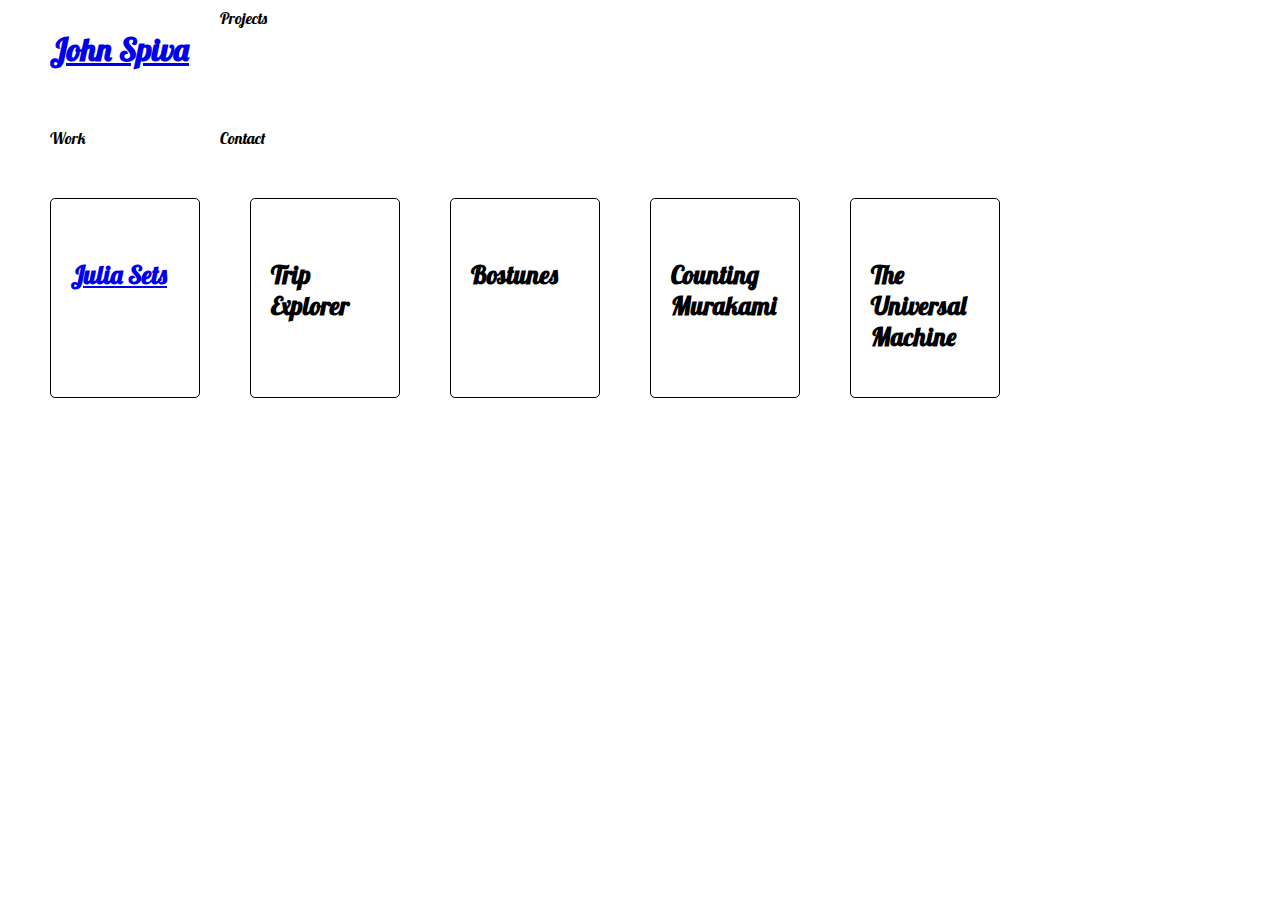
<file: index.html>
<!DOCTYPE HTML>
<html>
	<head>
		<title>John Spiva</title>
		<meta charset="utf-8"/>
		<meta name="viewport" content="width=device-width, initial-scale=1"/>
		<link rel="stylesheet" href="assets/css/main.css"/>
		<link href="https://fonts.googleapis.com/css?family=Roboto" rel="stylesheet">
		<link href="https://fonts.googleapis.com/css?family=Lobster" rel="stylesheet">
	</head>
	<body>
		<div class="header-grid">
			<div class="name">
				<h1><a href="index.html" class="link-no-style">John Spiva</a></h1>
			</div>
			<div>Projects</div>
			<div>Work</div>
			<div>Contact</div>
		</div>
		<!-- Wrapper -->
		<div class="container">
			<div class="project-item grow"><a href="js/ws-interlace.html">Julia Sets</a></div>
			<div class="project-item grow">Trip Explorer</div>
			<div class="project-item grow">Bostunes</div>
			<div class="project-item grow">Counting Murakami</div>
			<div class="project-item grow">The Universal Machine</div>
		</div>

		<script src="assets/js/main.js"></script>

	</body>
</html>
</file>
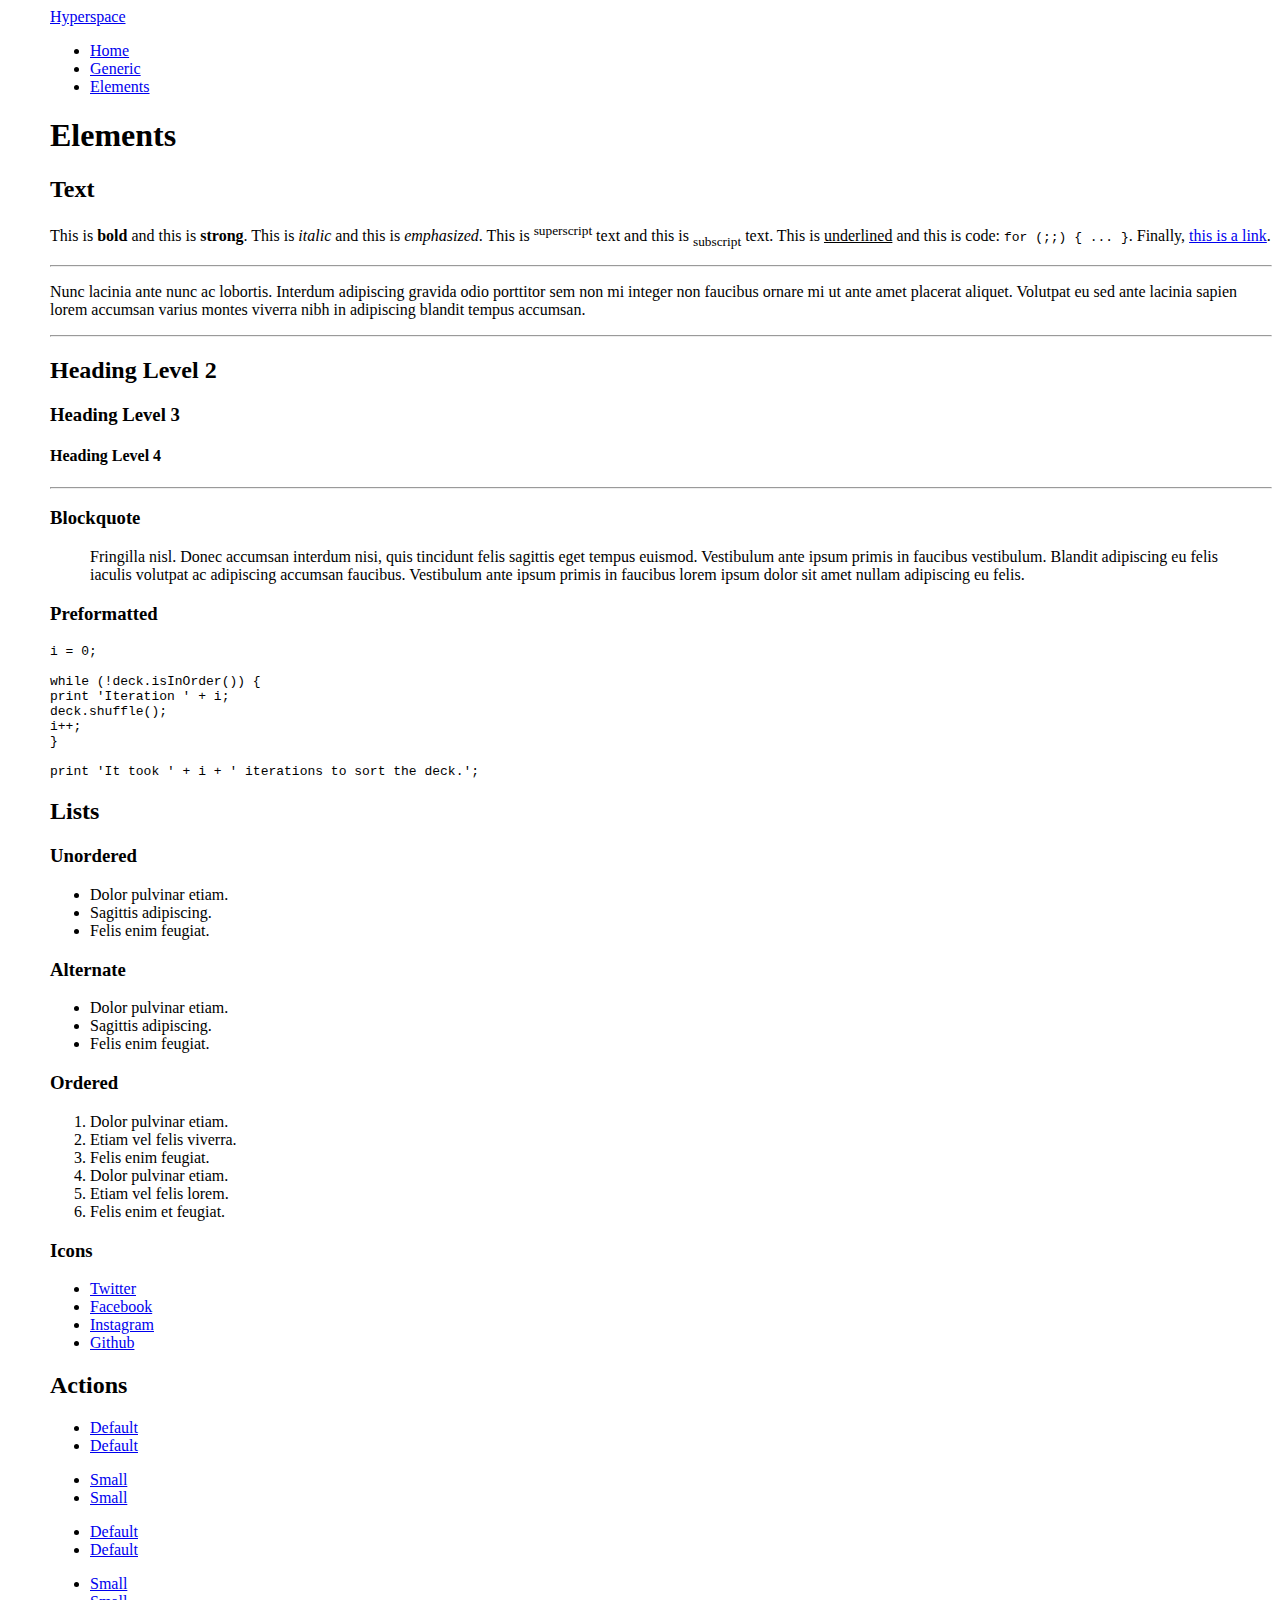
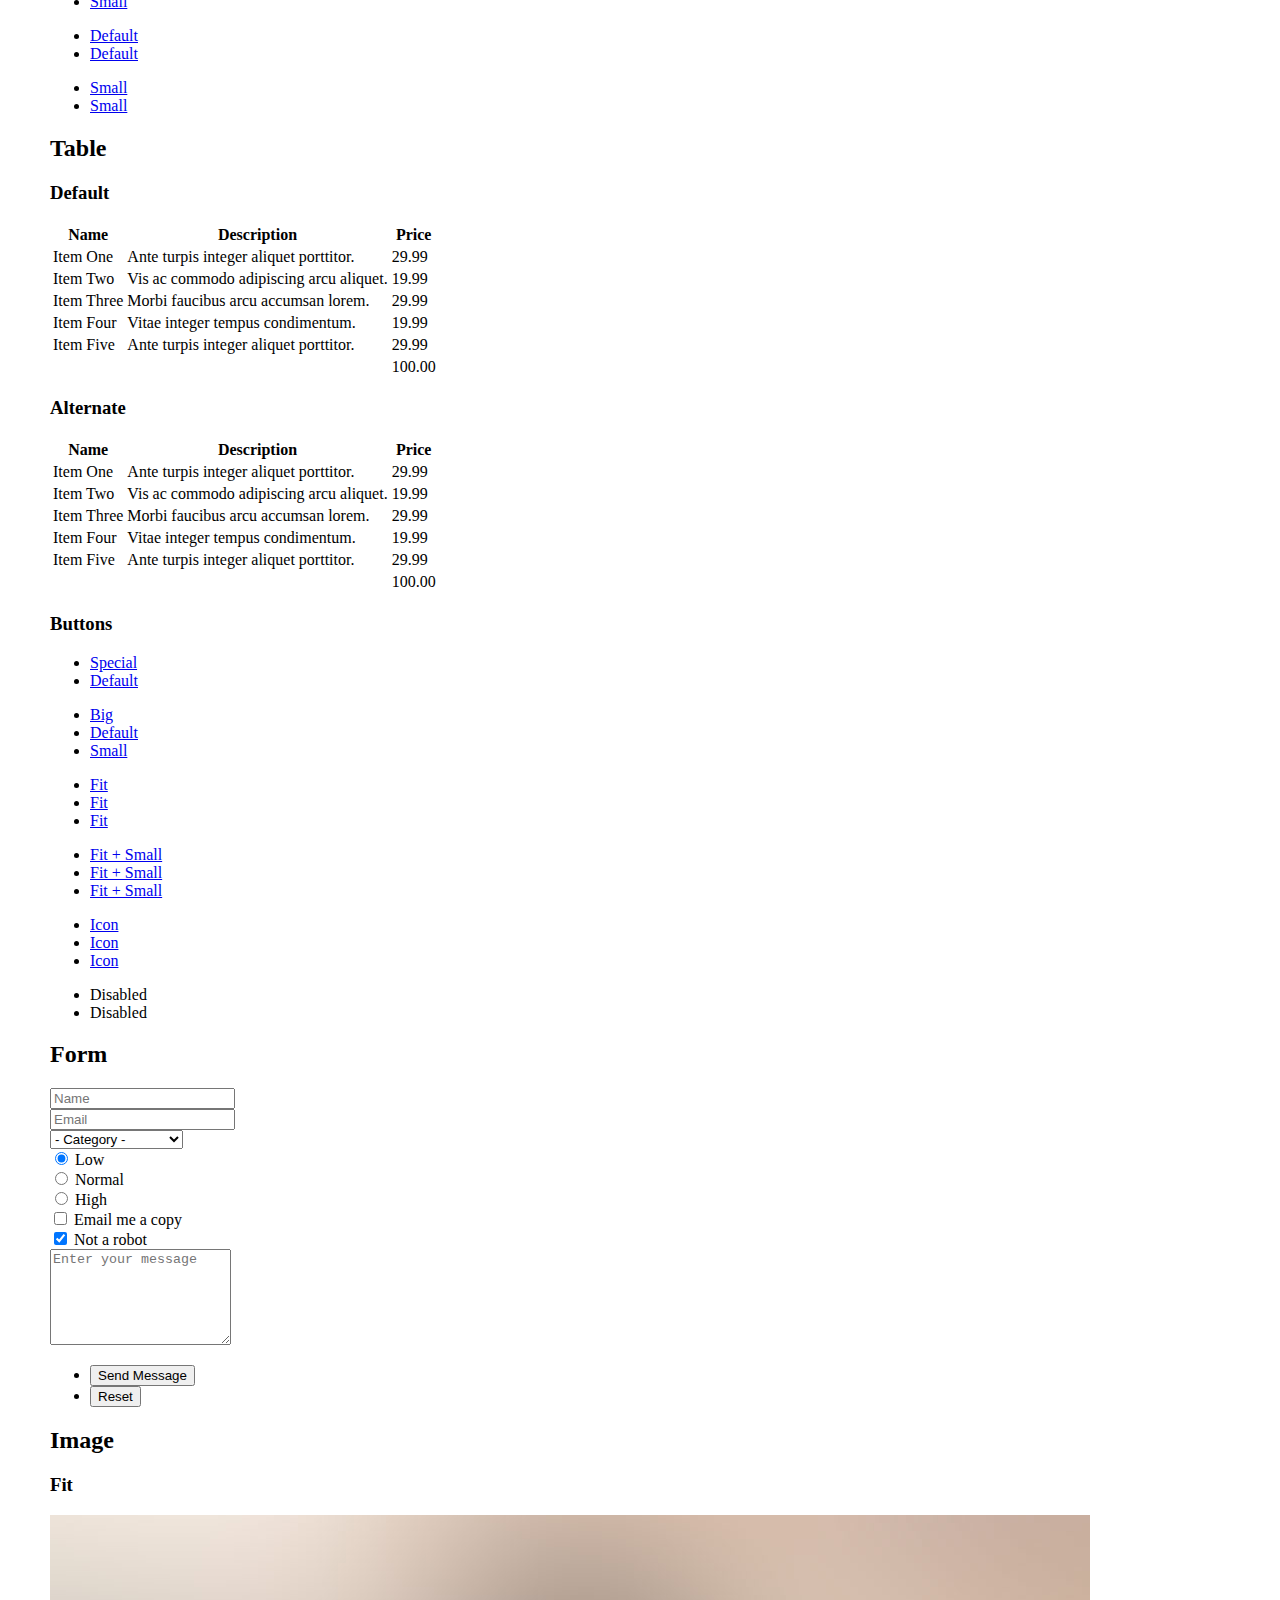
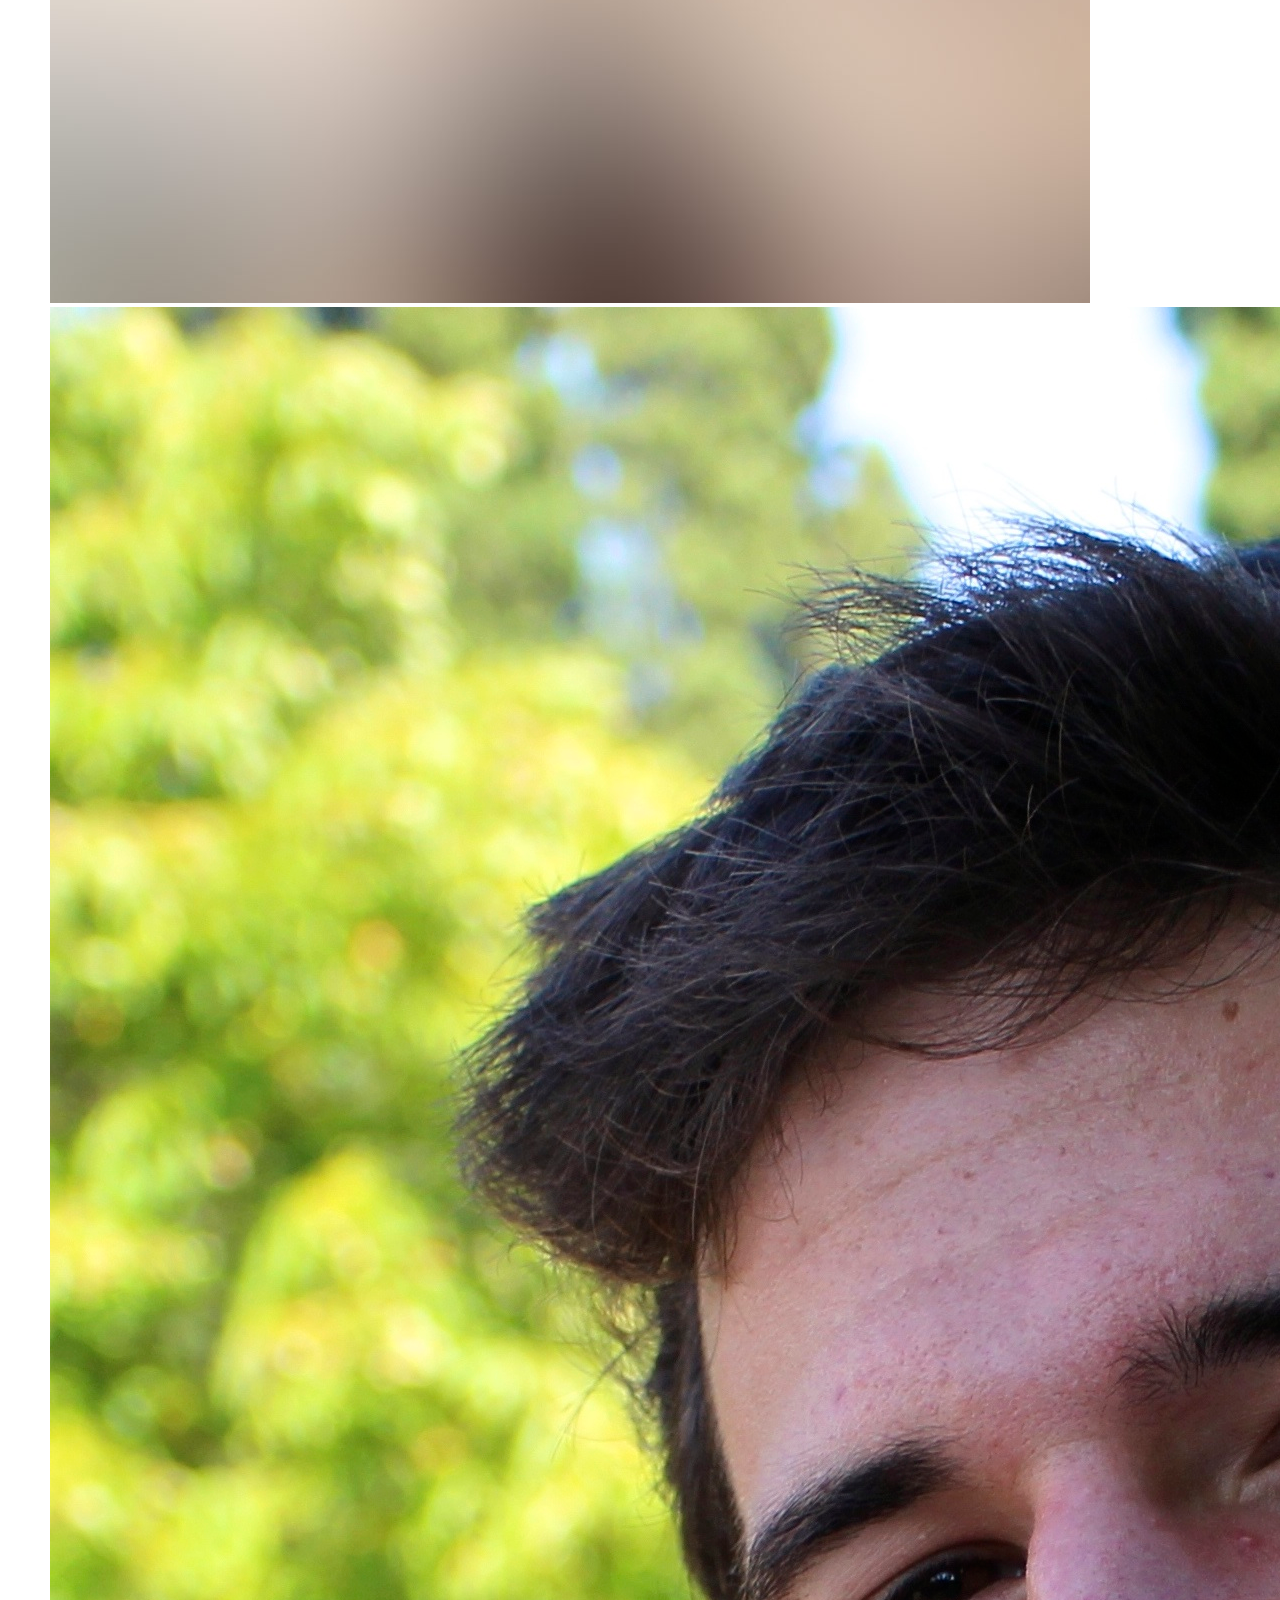
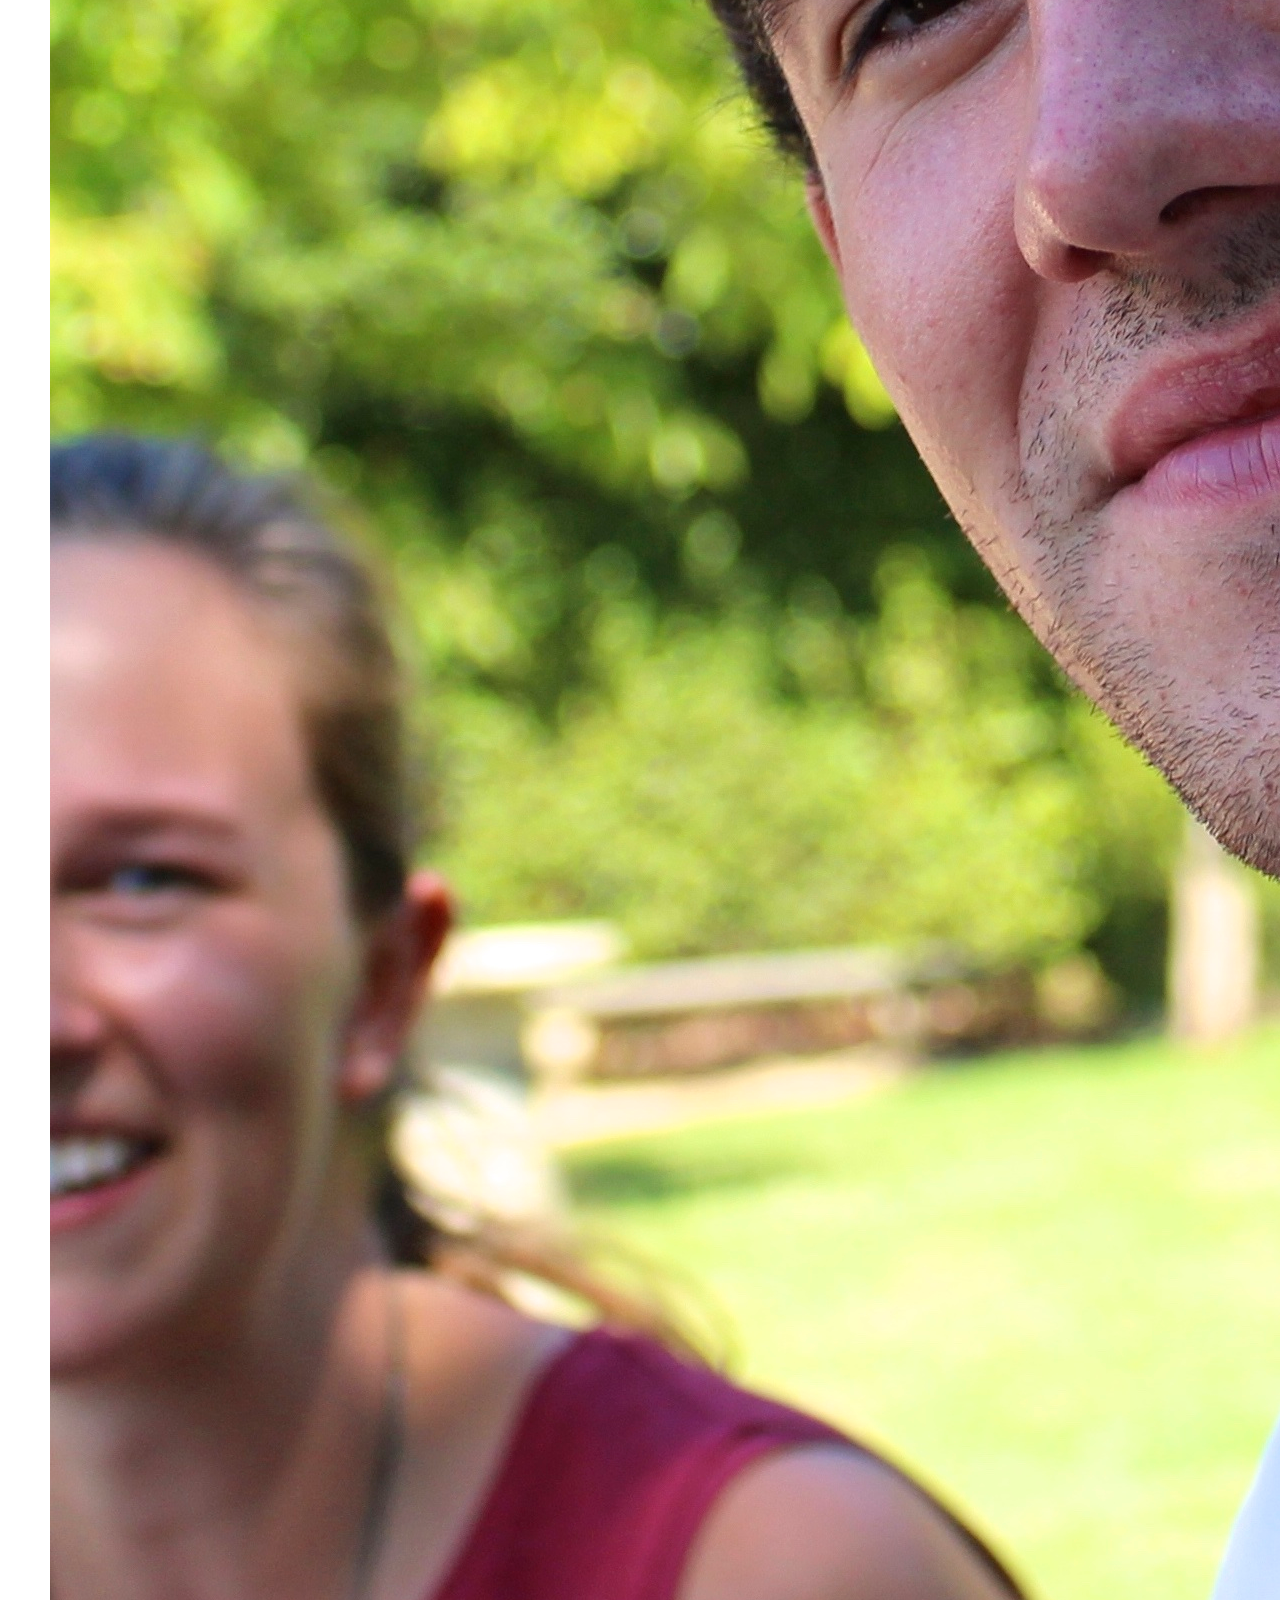
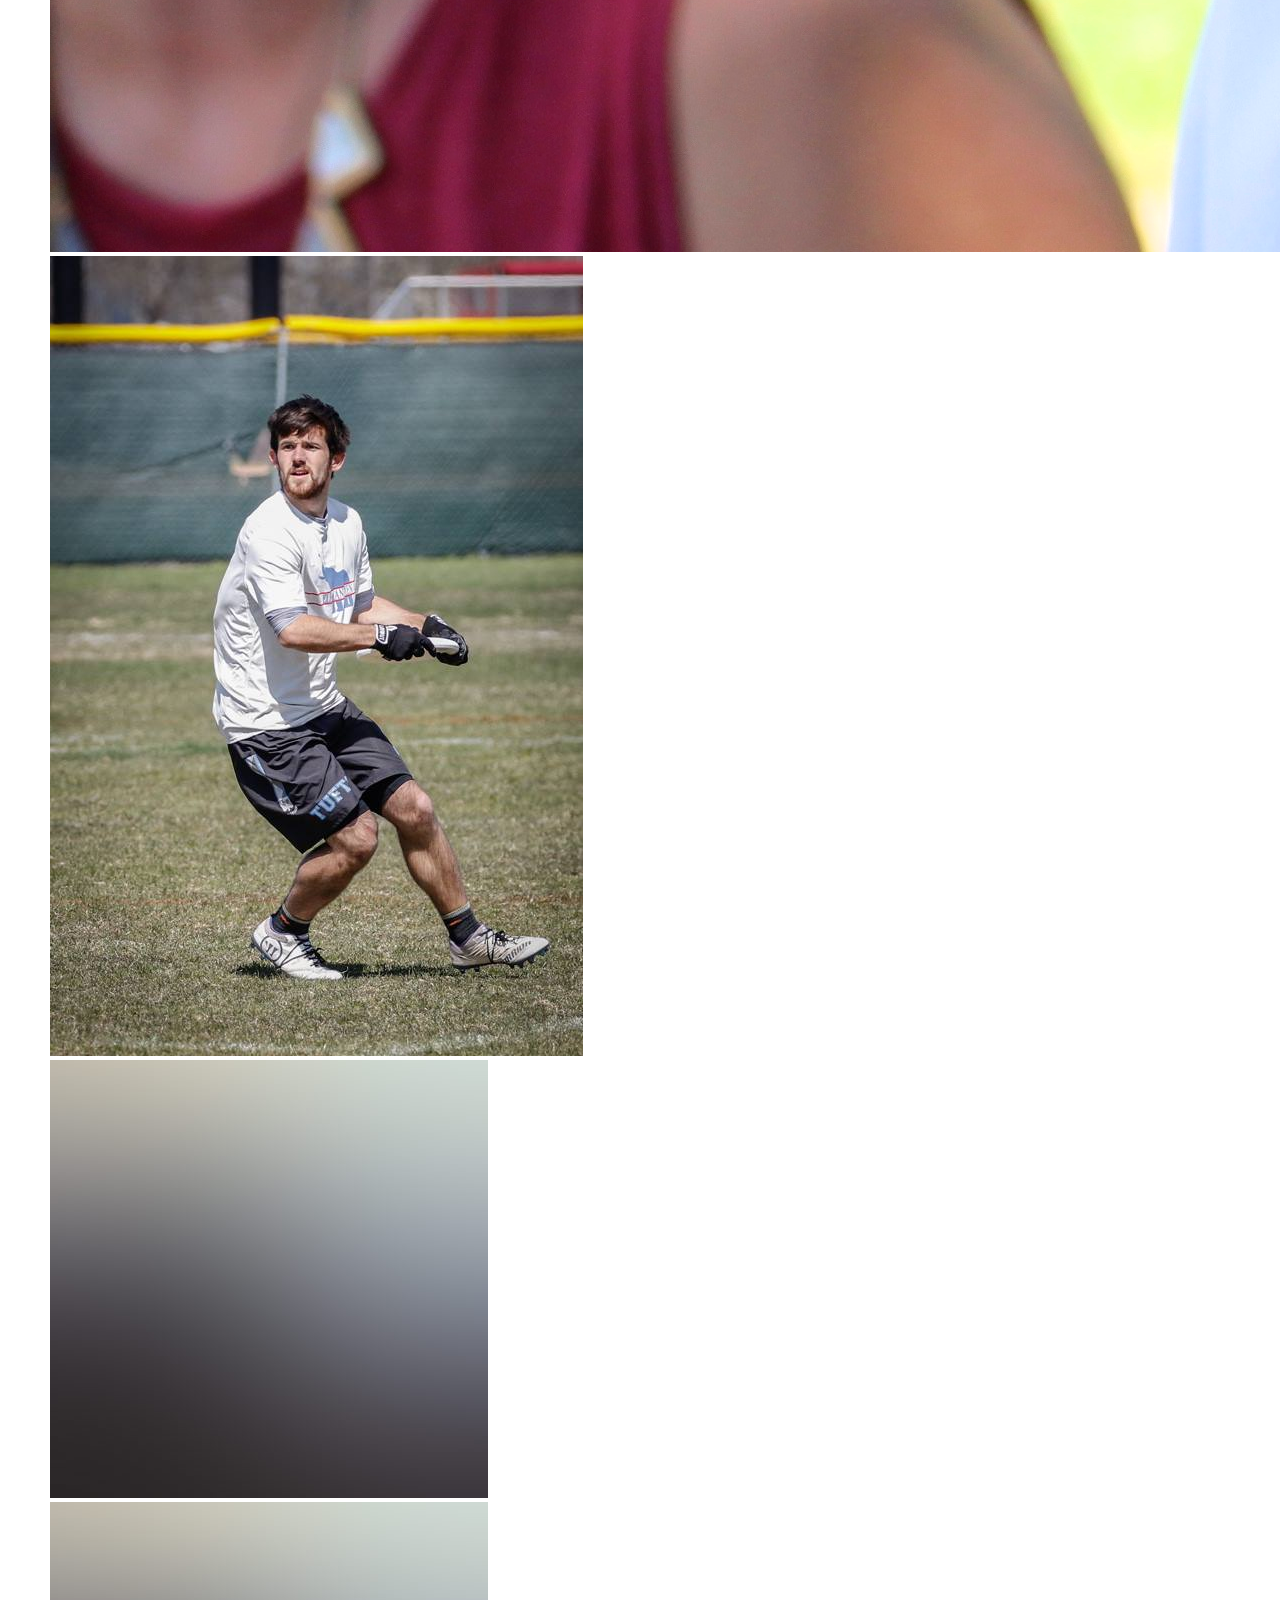
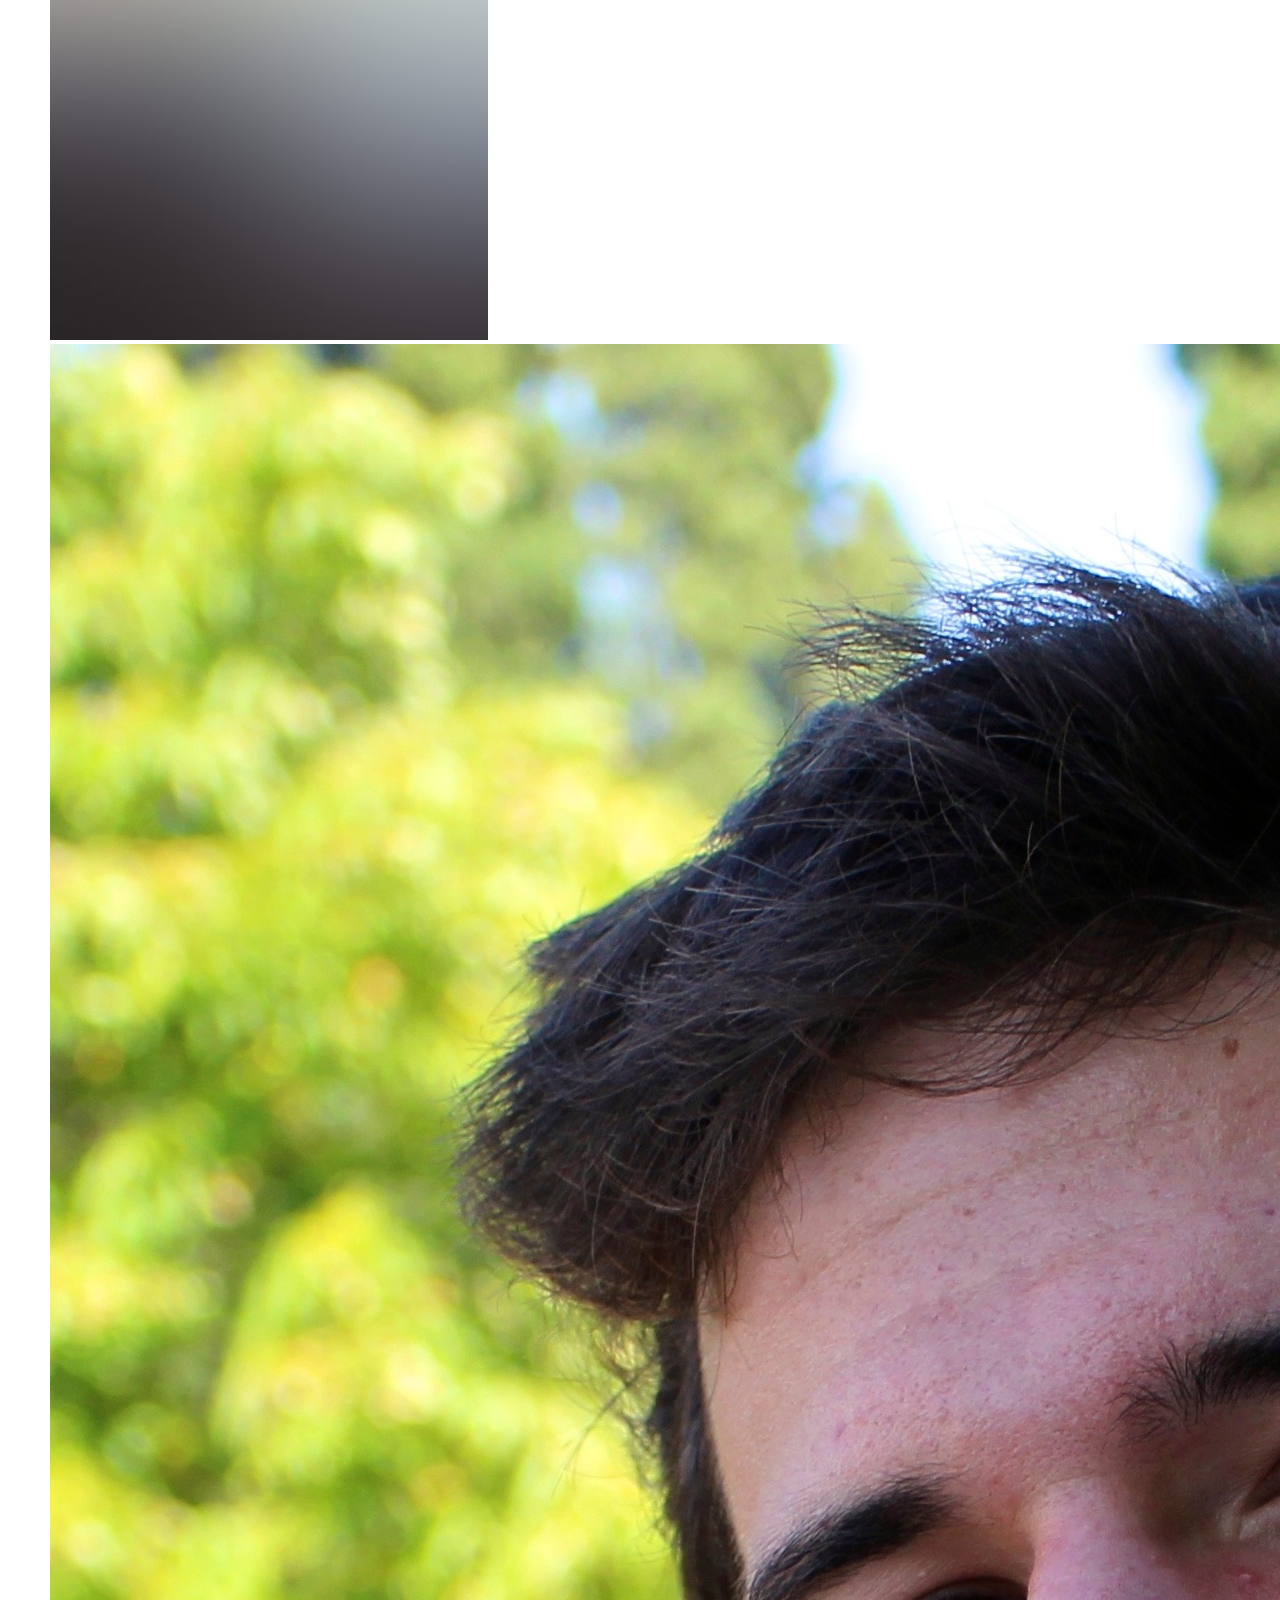
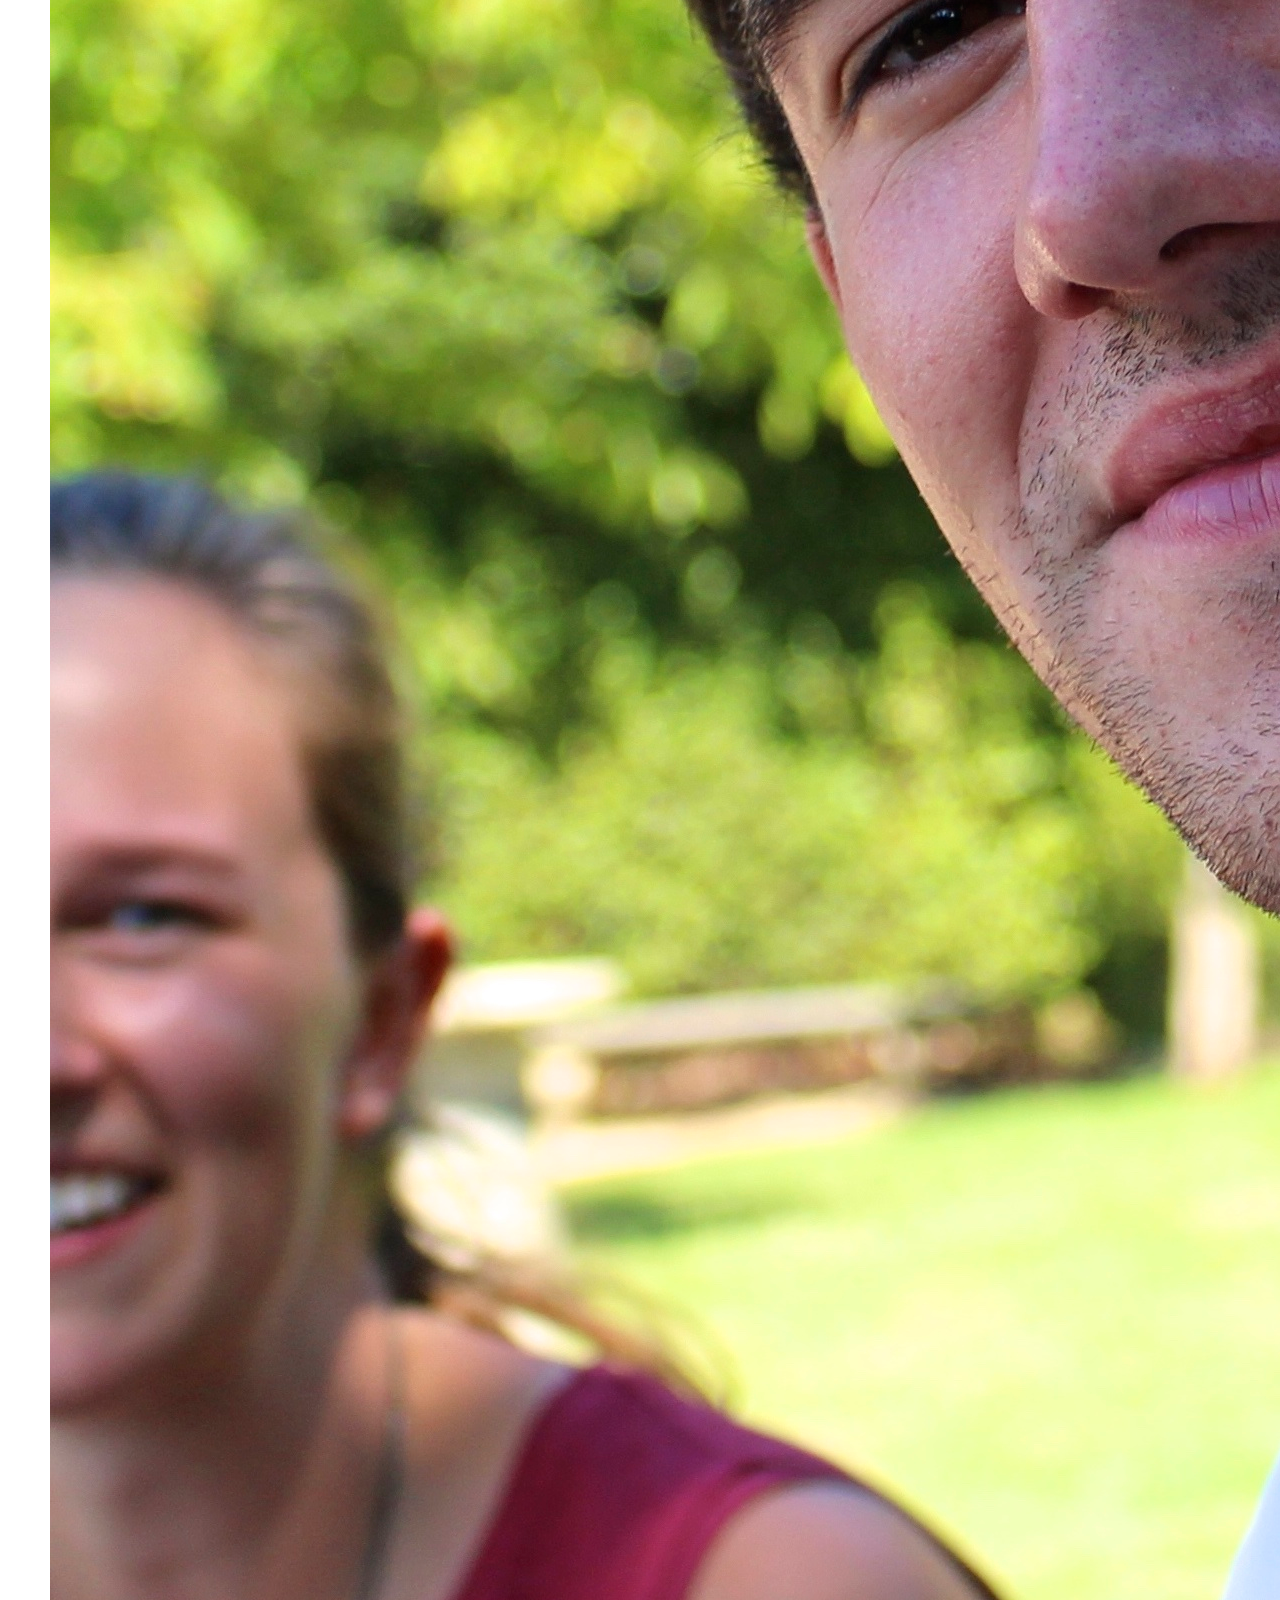
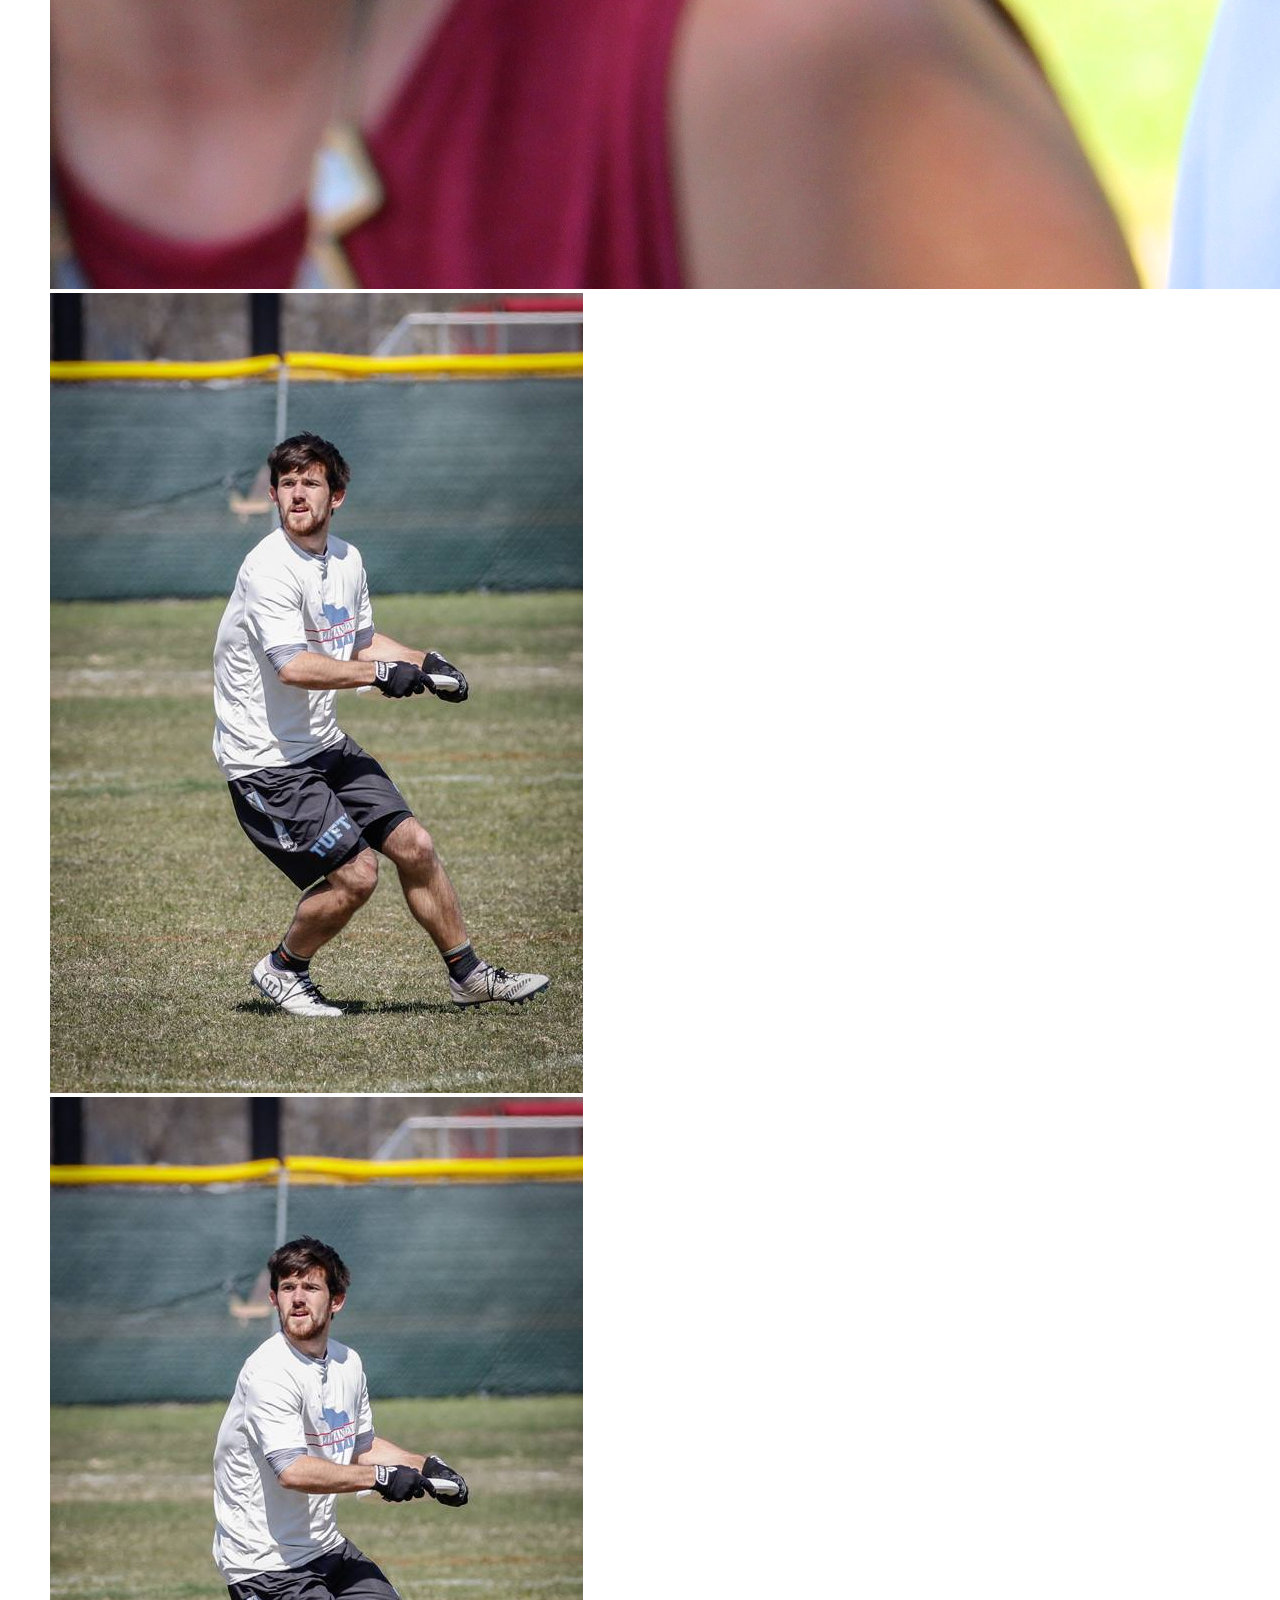
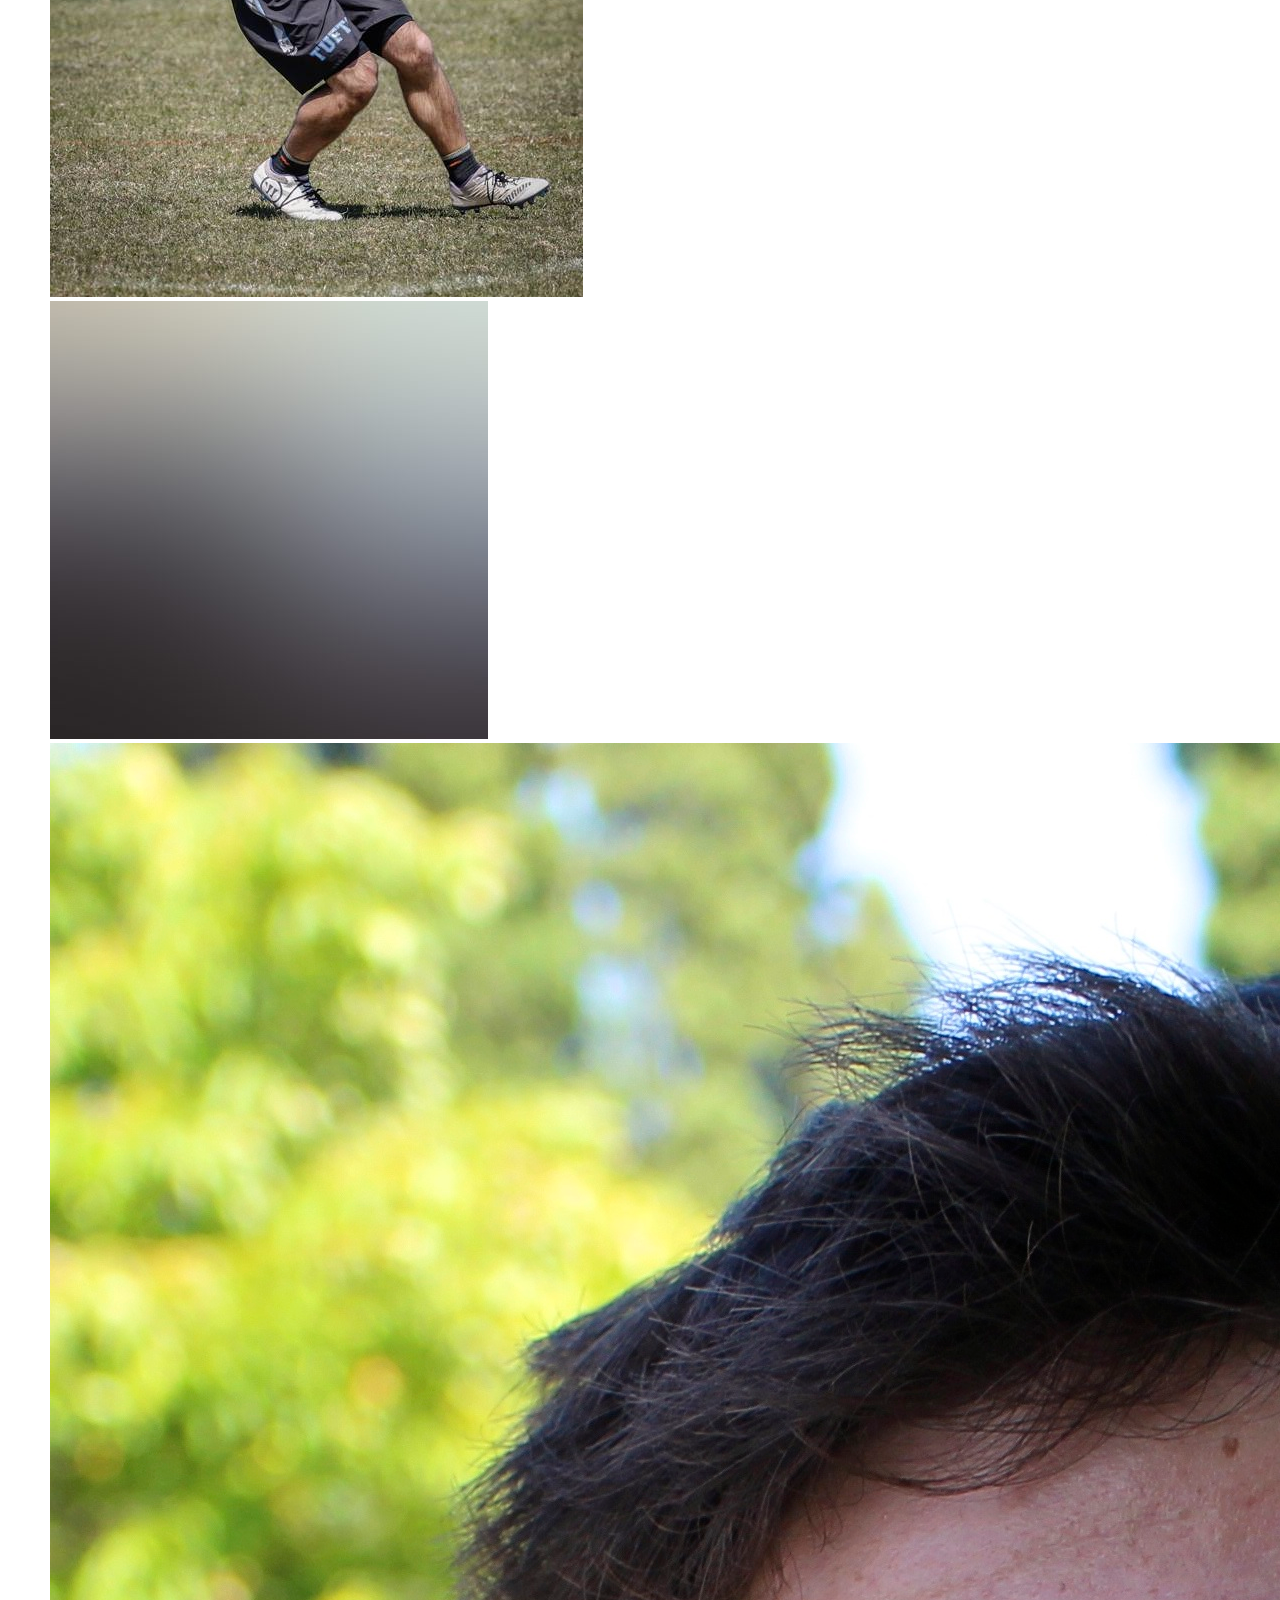
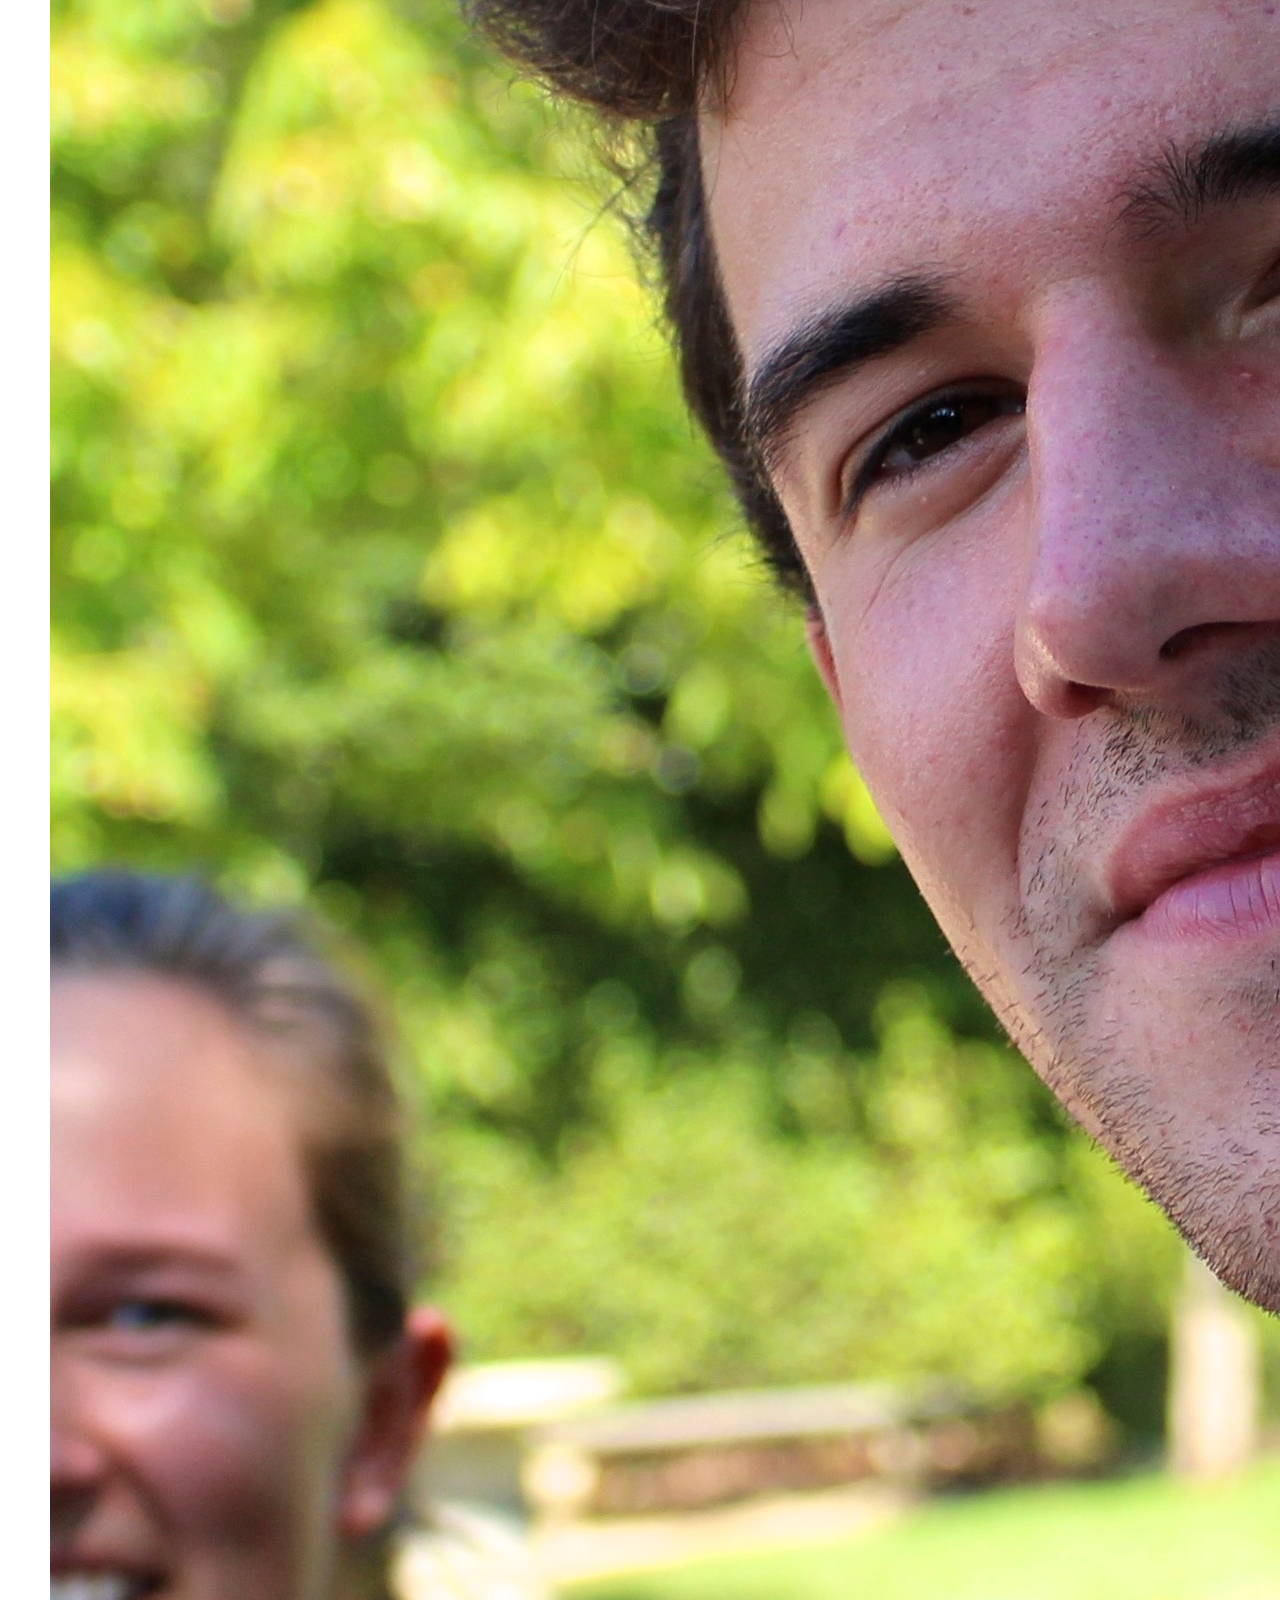
<file: elements.html>
<!DOCTYPE HTML>
<!--
	Hyperspace by HTML5 UP
	html5up.net | @ajlkn
	Free for personal and commercial use under the CCA 3.0 license (html5up.net/license)
-->
<html>
	<head>
		<title>Elements - Hyperspace by HTML5 UP</title>
		<meta charset="utf-8" />
		<meta name="viewport" content="width=device-width, initial-scale=1" />
		<!--[if lte IE 8]><script src="assets/js/ie/html5shiv.js"></script><![endif]-->
		<link rel="stylesheet" href="assets/css/main.css" />
		<!--[if lte IE 9]><link rel="stylesheet" href="assets/css/ie9.css" /><![endif]-->
		<!--[if lte IE 8]><link rel="stylesheet" href="assets/css/ie8.css" /><![endif]-->
	</head>
	<body>

		<!-- Header -->
			<header id="header">
				<a href="index.html" class="title">Hyperspace</a>
				<nav>
					<ul>
						<li><a href="index.html">Home</a></li>
						<li><a href="generic.html">Generic</a></li>
						<li><a href="elements.html"  class="active">Elements</a></li>
					</ul>
				</nav>
			</header>

		<!-- Wrapper -->
			<div id="wrapper">

				<!-- Main -->
					<section id="main" class="wrapper">
						<div class="inner">
							<h1 class="major">Elements</h1>

							<!-- Text -->
								<section>
									<h2>Text</h2>
									<p>This is <b>bold</b> and this is <strong>strong</strong>. This is <i>italic</i> and this is <em>emphasized</em>.
									This is <sup>superscript</sup> text and this is <sub>subscript</sub> text.
									This is <u>underlined</u> and this is code: <code>for (;;) { ... }</code>. Finally, <a href="#">this is a link</a>.</p>
									<hr />
									<p>Nunc lacinia ante nunc ac lobortis. Interdum adipiscing gravida odio porttitor sem non mi integer non faucibus ornare mi ut ante amet placerat aliquet. Volutpat eu sed ante lacinia sapien lorem accumsan varius montes viverra nibh in adipiscing blandit tempus accumsan.</p>
									<hr />
									<h2>Heading Level 2</h2>
									<h3>Heading Level 3</h3>
									<h4>Heading Level 4</h4>
									<hr />
									<h3>Blockquote</h3>
									<blockquote>Fringilla nisl. Donec accumsan interdum nisi, quis tincidunt felis sagittis eget tempus euismod. Vestibulum ante ipsum primis in faucibus vestibulum. Blandit adipiscing eu felis iaculis volutpat ac adipiscing accumsan faucibus. Vestibulum ante ipsum primis in faucibus lorem ipsum dolor sit amet nullam adipiscing eu felis.</blockquote>
									<h3>Preformatted</h3>
									<pre><code>i = 0;

while (!deck.isInOrder()) {
print 'Iteration ' + i;
deck.shuffle();
i++;
}

print 'It took ' + i + ' iterations to sort the deck.';</code></pre>
								</section>

							<!-- Lists -->
								<section>
									<h2>Lists</h2>
									<div class="row">
										<div class="6u 12u$(medium)">
											<h3>Unordered</h3>
											<ul>
												<li>Dolor pulvinar etiam.</li>
												<li>Sagittis adipiscing.</li>
												<li>Felis enim feugiat.</li>
											</ul>
											<h3>Alternate</h3>
											<ul class="alt">
												<li>Dolor pulvinar etiam.</li>
												<li>Sagittis adipiscing.</li>
												<li>Felis enim feugiat.</li>
											</ul>
										</div>
										<div class="6u$ 12u$(medium)">
											<h3>Ordered</h3>
											<ol>
												<li>Dolor pulvinar etiam.</li>
												<li>Etiam vel felis viverra.</li>
												<li>Felis enim feugiat.</li>
												<li>Dolor pulvinar etiam.</li>
												<li>Etiam vel felis lorem.</li>
												<li>Felis enim et feugiat.</li>
											</ol>
											<h3>Icons</h3>
											<ul class="icons">
												<li><a href="#" class="icon fa-twitter"><span class="label">Twitter</span></a></li>
												<li><a href="#" class="icon fa-facebook"><span class="label">Facebook</span></a></li>
												<li><a href="#" class="icon fa-instagram"><span class="label">Instagram</span></a></li>
												<li><a href="#" class="icon fa-github"><span class="label">Github</span></a></li>
											</ul>
										</div>
									</div>
									<h2>Actions</h2>
									<div class="row">
										<div class="6u 12u$(medium)">
											<ul class="actions">
												<li><a href="#" class="button special">Default</a></li>
												<li><a href="#" class="button">Default</a></li>
											</ul>
											<ul class="actions small">
												<li><a href="#" class="button special small">Small</a></li>
												<li><a href="#" class="button small">Small</a></li>
											</ul>
											<ul class="actions vertical">
												<li><a href="#" class="button special">Default</a></li>
												<li><a href="#" class="button">Default</a></li>
											</ul>
											<ul class="actions vertical small">
												<li><a href="#" class="button special small">Small</a></li>
												<li><a href="#" class="button small">Small</a></li>
											</ul>
										</div>
										<div class="6u 12u$(medium)">
											<ul class="actions vertical">
												<li><a href="#" class="button special fit">Default</a></li>
												<li><a href="#" class="button fit">Default</a></li>
											</ul>
											<ul class="actions vertical small">
												<li><a href="#" class="button special small fit">Small</a></li>
												<li><a href="#" class="button small fit">Small</a></li>
											</ul>
										</div>
									</div>
								</section>

							<!-- Table -->
								<section>
									<h2>Table</h2>
									<h3>Default</h3>
									<div class="table-wrapper">
										<table>
											<thead>
												<tr>
													<th>Name</th>
													<th>Description</th>
													<th>Price</th>
												</tr>
											</thead>
											<tbody>
												<tr>
													<td>Item One</td>
													<td>Ante turpis integer aliquet porttitor.</td>
													<td>29.99</td>
												</tr>
												<tr>
													<td>Item Two</td>
													<td>Vis ac commodo adipiscing arcu aliquet.</td>
													<td>19.99</td>
												</tr>
												<tr>
													<td>Item Three</td>
													<td> Morbi faucibus arcu accumsan lorem.</td>
													<td>29.99</td>
												</tr>
												<tr>
													<td>Item Four</td>
													<td>Vitae integer tempus condimentum.</td>
													<td>19.99</td>
												</tr>
												<tr>
													<td>Item Five</td>
													<td>Ante turpis integer aliquet porttitor.</td>
													<td>29.99</td>
												</tr>
											</tbody>
											<tfoot>
												<tr>
													<td colspan="2"></td>
													<td>100.00</td>
												</tr>
											</tfoot>
										</table>
									</div>

									<h3>Alternate</h3>
									<div class="table-wrapper">
										<table class="alt">
											<thead>
												<tr>
													<th>Name</th>
													<th>Description</th>
													<th>Price</th>
												</tr>
											</thead>
											<tbody>
												<tr>
													<td>Item One</td>
													<td>Ante turpis integer aliquet porttitor.</td>
													<td>29.99</td>
												</tr>
												<tr>
													<td>Item Two</td>
													<td>Vis ac commodo adipiscing arcu aliquet.</td>
													<td>19.99</td>
												</tr>
												<tr>
													<td>Item Three</td>
													<td> Morbi faucibus arcu accumsan lorem.</td>
													<td>29.99</td>
												</tr>
												<tr>
													<td>Item Four</td>
													<td>Vitae integer tempus condimentum.</td>
													<td>19.99</td>
												</tr>
												<tr>
													<td>Item Five</td>
													<td>Ante turpis integer aliquet porttitor.</td>
													<td>29.99</td>
												</tr>
											</tbody>
											<tfoot>
												<tr>
													<td colspan="2"></td>
													<td>100.00</td>
												</tr>
											</tfoot>
										</table>
									</div>
								</section>

							<!-- Buttons -->
								<section>
									<h3>Buttons</h3>
									<ul class="actions">
										<li><a href="#" class="button special">Special</a></li>
										<li><a href="#" class="button">Default</a></li>
									</ul>
									<ul class="actions">
										<li><a href="#" class="button big">Big</a></li>
										<li><a href="#" class="button">Default</a></li>
										<li><a href="#" class="button small">Small</a></li>
									</ul>
									<ul class="actions fit">
										<li><a href="#" class="button special fit">Fit</a></li>
										<li><a href="#" class="button fit">Fit</a></li>
										<li><a href="#" class="button fit">Fit</a></li>
									</ul>
									<ul class="actions fit small">
										<li><a href="#" class="button special fit small">Fit + Small</a></li>
										<li><a href="#" class="button fit small">Fit + Small</a></li>
										<li><a href="#" class="button fit small">Fit + Small</a></li>
									</ul>
									<ul class="actions">
										<li><a href="#" class="button special icon fa-download">Icon</a></li>
										<li><a href="#" class="button icon fa-upload">Icon</a></li>
										<li><a href="#" class="button icon fa-save">Icon</a></li>
									</ul>
									<ul class="actions">
										<li><span class="button special disabled">Disabled</span></li>
										<li><span class="button disabled">Disabled</span></li>
									</ul>
								</section>

							<!-- Form -->
								<section>
									<h2>Form</h2>
									<form method="post" action="#">
										<div class="row uniform">
											<div class="6u 12u$(xsmall)">
												<input type="text" name="demo-name" id="demo-name" value="" placeholder="Name" />
											</div>
											<div class="6u$ 12u$(xsmall)">
												<input type="email" name="demo-email" id="demo-email" value="" placeholder="Email" />
											</div>
											<div class="12u$">
												<div class="select-wrapper">
													<select name="demo-category" id="demo-category">
														<option value="">- Category -</option>
														<option value="1">Manufacturing</option>
														<option value="1">Shipping</option>
														<option value="1">Administration</option>
														<option value="1">Human Resources</option>
													</select>
												</div>
											</div>
											<div class="4u 12u$(small)">
												<input type="radio" id="demo-priority-low" name="demo-priority" checked>
												<label for="demo-priority-low">Low</label>
											</div>
											<div class="4u 12u$(small)">
												<input type="radio" id="demo-priority-normal" name="demo-priority">
												<label for="demo-priority-normal">Normal</label>
											</div>
											<div class="4u$ 12u$(small)">
												<input type="radio" id="demo-priority-high" name="demo-priority">
												<label for="demo-priority-high">High</label>
											</div>
											<div class="6u 12u$(small)">
												<input type="checkbox" id="demo-copy" name="demo-copy">
												<label for="demo-copy">Email me a copy</label>
											</div>
											<div class="6u$ 12u$(small)">
												<input type="checkbox" id="demo-human" name="demo-human" checked>
												<label for="demo-human">Not a robot</label>
											</div>
											<div class="12u$">
												<textarea name="demo-message" id="demo-message" placeholder="Enter your message" rows="6"></textarea>
											</div>
											<div class="12u$">
												<ul class="actions">
													<li><input type="submit" value="Send Message" class="special" /></li>
													<li><input type="reset" value="Reset" /></li>
												</ul>
											</div>
										</div>
									</form>
								</section>

							<!-- Image -->
								<section>
									<h2>Image</h2>
									<h3>Fit</h3>
									<div class="box alt">
										<div class="row uniform">
											<div class="12u$"><span class="image fit"><img src="images/pic04.jpg" alt="" /></span></div>
											<div class="4u"><span class="image fit"><img src="images/pic01.jpg" alt="" /></span></div>
											<div class="4u"><span class="image fit"><img src="images/pic02.jpg" alt="" /></span></div>
											<div class="4u$"><span class="image fit"><img src="images/pic03.jpg" alt="" /></span></div>
											<div class="4u"><span class="image fit"><img src="images/pic03.jpg" alt="" /></span></div>
											<div class="4u"><span class="image fit"><img src="images/pic01.jpg" alt="" /></span></div>
											<div class="4u$"><span class="image fit"><img src="images/pic02.jpg" alt="" /></span></div>
											<div class="4u"><span class="image fit"><img src="images/pic02.jpg" alt="" /></span></div>
											<div class="4u"><span class="image fit"><img src="images/pic03.jpg" alt="" /></span></div>
											<div class="4u$"><span class="image fit"><img src="images/pic01.jpg" alt="" /></span></div>
										</div>
									</div>
									<h3>Left &amp; Right</h3>
									<p><span class="image left"><img src="images/pic05.jpg" alt="" /></span>Fringilla nisl. Donec accumsan interdum nisi, quis tincidunt felis sagittis eget. tempus euismod. Vestibulum ante ipsum primis in faucibus vestibulum. Blandit adipiscing eu felis iaculis volutpat ac adipiscing accumsan eu faucibus. Integer ac pellentesque praesent tincidunt felis sagittis eget. tempus euismod. Vestibulum ante ipsum primis in faucibus vestibulum. Blandit adipiscing eu felis iaculis volutpat ac adipiscing accumsan eu faucibus. Integer ac pellentesque praesent. Donec accumsan interdum nisi, quis tincidunt felis sagittis eget. tempus euismod. Vestibulum ante ipsum primis in faucibus vestibulum. Blandit adipiscing eu felis iaculis volutpat ac adipiscing accumsan eu faucibus. Integer ac pellentesque praesent tincidunt felis sagittis eget. tempus euismod. Vestibulum ante ipsum primis in faucibus vestibulum. Blandit adipiscing eu felis iaculis volutpat ac adipiscing accumsan eu faucibus. Integer ac pellentesque praesent. Blandit adipiscing eu felis iaculis volutpat ac adipiscing accumsan eu faucibus. Integer ac pellentesque praesent tincidunt felis sagittis eget. tempus euismod. Vestibulum ante ipsum primis in faucibus vestibulum. Blandit adipiscing eu felis iaculis volutpat ac adipiscing accumsan eu faucibus. Integer ac pellentesque praesent.</p>
									<p><span class="image right"><img src="images/pic06.jpg" alt="" /></span>Fringilla nisl. Donec accumsan interdum nisi, quis tincidunt felis sagittis eget. tempus euismod. Vestibulum ante ipsum primis in faucibus vestibulum. Blandit adipiscing eu felis iaculis volutpat ac adipiscing accumsan eu faucibus. Integer ac pellentesque praesent tincidunt felis sagittis eget. tempus euismod. Vestibulum ante ipsum primis in faucibus vestibulum. Blandit adipiscing eu felis iaculis volutpat ac adipiscing accumsan eu faucibus. Integer ac pellentesque praesent. Donec accumsan interdum nisi, quis tincidunt felis sagittis eget. tempus euismod. Vestibulum ante ipsum primis in faucibus vestibulum. Blandit adipiscing eu felis iaculis volutpat ac adipiscing accumsan eu faucibus. Integer ac pellentesque praesent tincidunt felis sagittis eget. tempus euismod. Vestibulum ante ipsum primis in faucibus vestibulum. Blandit adipiscing eu felis iaculis volutpat ac adipiscing accumsan eu faucibus. Integer ac pellentesque praesent. Blandit adipiscing eu felis iaculis volutpat ac adipiscing accumsan eu faucibus. Integer ac pellentesque praesent tincidunt felis sagittis eget. tempus euismod. Vestibulum ante ipsum primis in faucibus vestibulum. Blandit adipiscing eu felis iaculis volutpat ac adipiscing accumsan eu faucibus. Integer ac pellentesque praesent.</p>
								</section>

						</div>
					</section>

			</div>

		<!-- Footer -->
			<footer id="footer" class="wrapper alt">
				<div class="inner">
					<ul class="menu">
						<li>&copy; Untitled. All rights reserved.</li><li>Design: <a href="http://html5up.net">HTML5 UP</a></li>
					</ul>
				</div>
			</footer>

		<!-- Scripts -->
			<script src="assets/js/jquery.min.js"></script>
			<script src="assets/js/jquery.scrollex.min.js"></script>
			<script src="assets/js/jquery.scrolly.min.js"></script>
			<script src="assets/js/skel.min.js"></script>
			<script src="assets/js/util.js"></script>
			<!--[if lte IE 8]><script src="assets/js/ie/respond.min.js"></script><![endif]-->
			<script src="assets/js/main.js"></script>

	</body>
</html>
</file>
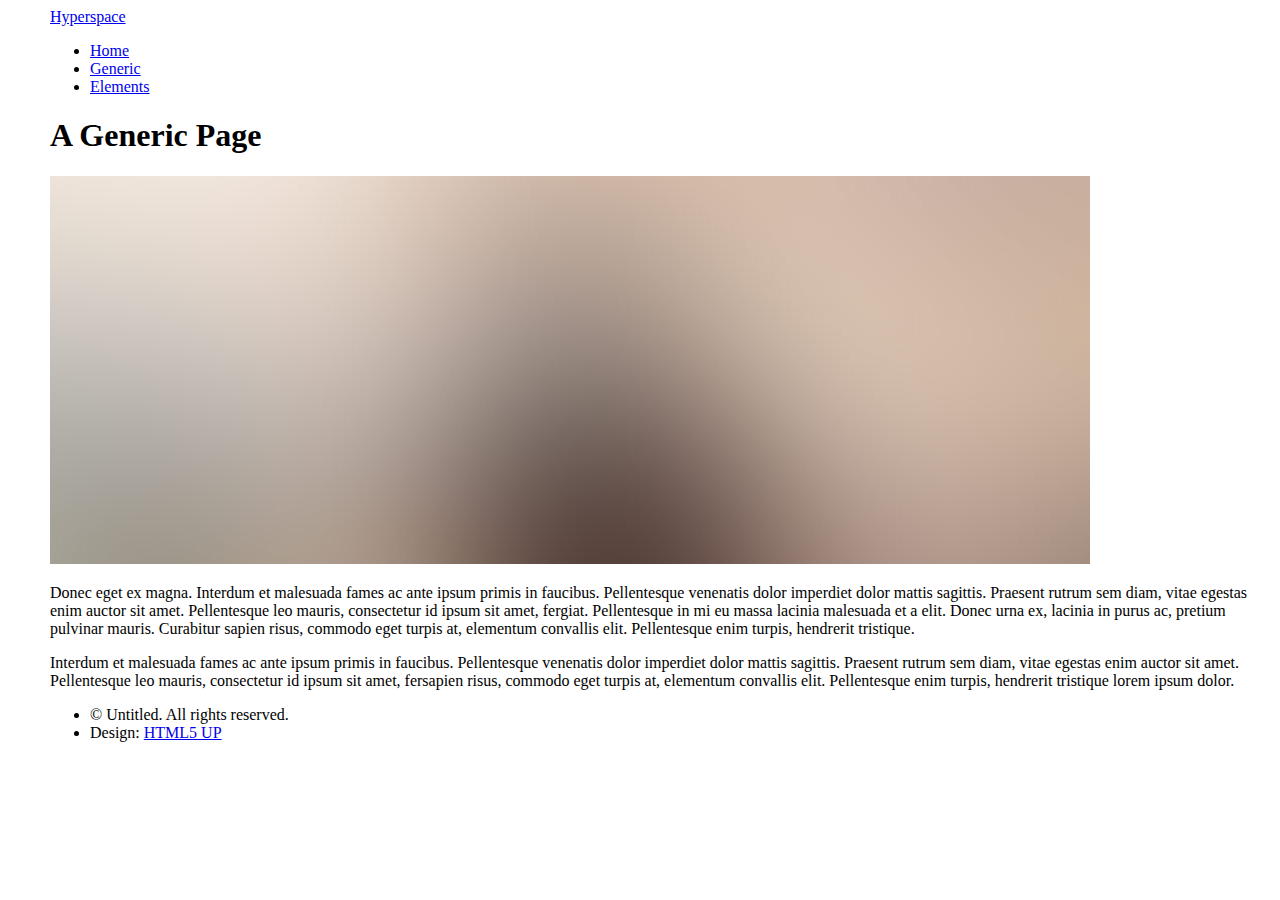
<file: generic.html>
<!DOCTYPE HTML>
<!--
	Hyperspace by HTML5 UP
	html5up.net | @ajlkn
	Free for personal and commercial use under the CCA 3.0 license (html5up.net/license)
-->
<html>
	<head>
		<title>Generic - Hyperspace by HTML5 UP</title>
		<meta charset="utf-8" />
		<meta name="viewport" content="width=device-width, initial-scale=1" />
		<!--[if lte IE 8]><script src="assets/js/ie/html5shiv.js"></script><![endif]-->
		<link rel="stylesheet" href="assets/css/main.css" />
		<!--[if lte IE 9]><link rel="stylesheet" href="assets/css/ie9.css" /><![endif]-->
		<!--[if lte IE 8]><link rel="stylesheet" href="assets/css/ie8.css" /><![endif]-->
	</head>
	<body>

		<!-- Header -->
			<header id="header">
				<a href="index.html" class="title">Hyperspace</a>
				<nav>
					<ul>
						<li><a href="index.html">Home</a></li>
						<li><a href="generic.html" class="active">Generic</a></li>
						<li><a href="elements.html">Elements</a></li>
					</ul>
				</nav>
			</header>

		<!-- Wrapper -->
			<div id="wrapper">

				<!-- Main -->
					<section id="main" class="wrapper">
						<div class="inner">
							<h1 class="major">A Generic Page</h1>
							<span class="image fit"><img src="images/pic04.jpg" alt="" /></span>
							<p>Donec eget ex magna. Interdum et malesuada fames ac ante ipsum primis in faucibus. Pellentesque venenatis dolor imperdiet dolor mattis sagittis. Praesent rutrum sem diam, vitae egestas enim auctor sit amet. Pellentesque leo mauris, consectetur id ipsum sit amet, fergiat. Pellentesque in mi eu massa lacinia malesuada et a elit. Donec urna ex, lacinia in purus ac, pretium pulvinar mauris. Curabitur sapien risus, commodo eget turpis at, elementum convallis elit. Pellentesque enim turpis, hendrerit tristique.</p>
							<p>Interdum et malesuada fames ac ante ipsum primis in faucibus. Pellentesque venenatis dolor imperdiet dolor mattis sagittis. Praesent rutrum sem diam, vitae egestas enim auctor sit amet. Pellentesque leo mauris, consectetur id ipsum sit amet, fersapien risus, commodo eget turpis at, elementum convallis elit. Pellentesque enim turpis, hendrerit tristique lorem ipsum dolor.</p>
						</div>
					</section>

			</div>

		<!-- Footer -->
			<footer id="footer" class="wrapper alt">
				<div class="inner">
					<ul class="menu">
						<li>&copy; Untitled. All rights reserved.</li><li>Design: <a href="http://html5up.net">HTML5 UP</a></li>
					</ul>
				</div>
			</footer>

		<!-- Scripts -->
			<script src="assets/js/jquery.min.js"></script>
			<script src="assets/js/jquery.scrollex.min.js"></script>
			<script src="assets/js/jquery.scrolly.min.js"></script>
			<script src="assets/js/skel.min.js"></script>
			<script src="assets/js/util.js"></script>
			<!--[if lte IE 8]><script src="assets/js/ie/respond.min.js"></script><![endif]-->
			<script src="assets/js/main.js"></script>

	</body>
</html>
</file>
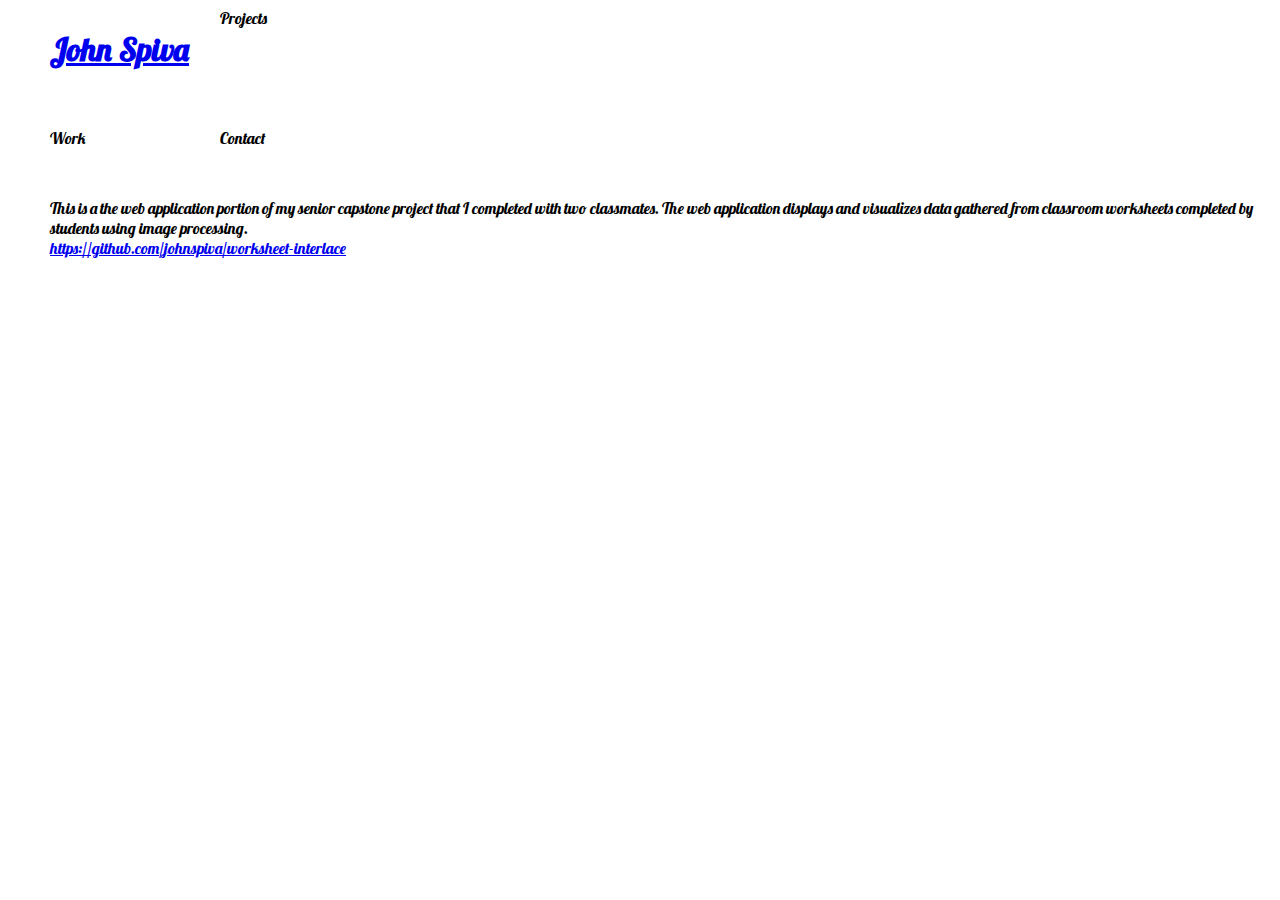
<file: ws-interlace.html>
<!DOCTYPE HTML>
<html>
	<head>
		<title>Worksheet Interlace</title>
		<meta charset="utf-8"/>
		<meta name="viewport" content="width=device-width, initial-scale=1"/>
		<link rel="stylesheet" href="assets/css/main.css"/>
		<link href="https://fonts.googleapis.com/css?family=Roboto" rel="stylesheet">
		<link href="https://fonts.googleapis.com/css?family=Lobster" rel="stylesheet">
	</head>
	<body>
		<div class="header-grid">
			<div class="name">
				<h1><a href="index.html" class="link-no-style">John Spiva</a></h1>
			</div>
			<div>Projects</div>
			<div>Work</div>
			<div>Contact</div>
		</div>
		<!-- Wrapper -->
		<div class="project-description">
			This is a the web application portion of my senior capstone project that I completed with two classmates. The web application displays and visualizes data gathered from classroom worksheets completed by students using image processing.
        </div>
        <div class="project-link">
            <a href="https://github.com/johnspiva/worksheet-interlace">https://github.com/johnspiva/worksheet-interlace</a>
        </div>

		<script src="assets/js/main.js"></script>

	</body>
</html>
</file>
<file: assets/css/main.css>
body {
	margin-left: 50px;
	font-family: 'Lobster', cursive;
}

.header-grid {
	display: grid;
	grid-gap: 20px;
	grid-template-columns: 150px auto;
	grid-template-rows: 100px;
	margin-bottom: 50px;
}

.header-list {
	list-style: none;
}

.container {
    display: grid;
    grid-gap: 50px;
    grid-template-columns: repeat(auto-fit, 150px);
    grid-auto-rows: 200px;
}

.project-item {
	padding-left: 20px;
	padding-right: 10px;
	padding-top: 40%;
	border: 1px solid black;
	border-radius: 5px;
	font-weight: bold;
	font-size: 25px;
	font-family: 'Lobster', cursive;
}

/* .container > div:nth-child(1n) {
	background-color: #96ceb4;	
  }
  
  .container > div:nth-child(3n) {
	background-color: #88d8b0;
  }
  
  .container > div:nth-child(2n) {
	background-color: #ff6f69;
  }
  
  .container > div:nth-child(4n) {
	background-color: #ffcc5c;
  } */

  .grow:hover
{
        -webkit-transform: scale(1.1);
        -ms-transform: scale(1.1);
        transform: scale(1.1);
}
</file>
<file: assets/css/ie8.css>
/*
	Hyperspace by HTML5 UP
	html5up.net | @ajlkn
	Free for personal and commercial use under the CCA 3.0 license (html5up.net/license)
*/

/* Type */

	body, input, select, textarea {
		color: #ffffff;
	}

/* Button */

	input[type="submit"],
	input[type="reset"],
	input[type="button"],
	button,
	.button {
		position: relative;
	}

		input[type="submit"]:after,
		input[type="reset"]:after,
		input[type="button"]:after,
		button:after,
		.button:after {
			display: none;
		}

/* Features */

	.features {
		border: solid 1px;
	}

/* Form */

	input[type="text"],
	input[type="password"],
	input[type="email"],
	input[type="tel"],
	select,
	textarea {
		background: transparent;
		border: solid 1px;
	}

/* Split */

	.split.style1 > :first-child {
		padding-right: 2em;
		width: 70%;
	}
</file>
